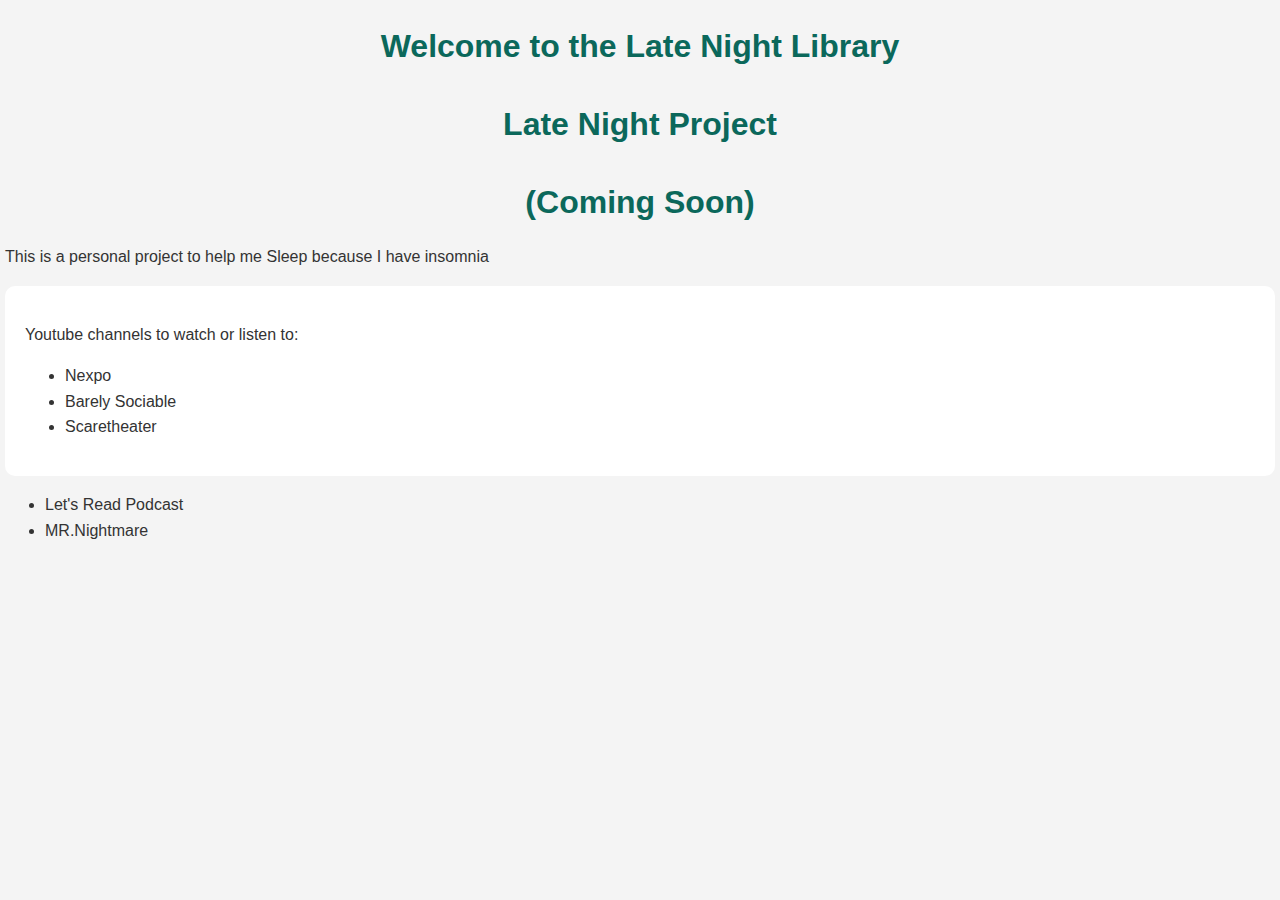
<file: index.html>
<!DOCTYPE html>
<html>
    <head>
        <meta charset="utf-8">
        <title>LateNight</title>
        <link rel="stylesheet" href="styles.css">
        <link rel="icon" type="image/png" href="favicon.png">
        <meta name="viewport" content="width=device-width, initial-scale=1.0">
    </head>
    <body>
        <h1>Welcome to the Late Night Library</h1>
        <h2>Late Night Project</h2>
        <h2>(Coming Soon)</h2>
        <p>This is a personal project to help me Sleep because I have insomnia</p>
        <div class="hero">
            <P>Youtube channels to watch or listen to:</P>
                 <ul>
                     <li>Nexpo</li>
                    <li>Barely Sociable</li>
                    <li>Scaretheater</li>
                </ul>    
        </div>
        <ul>
            <li>Let's Read Podcast</li>
            <li>MR.Nightmare</li>
        </ul>
    </body>
</html>
</file>
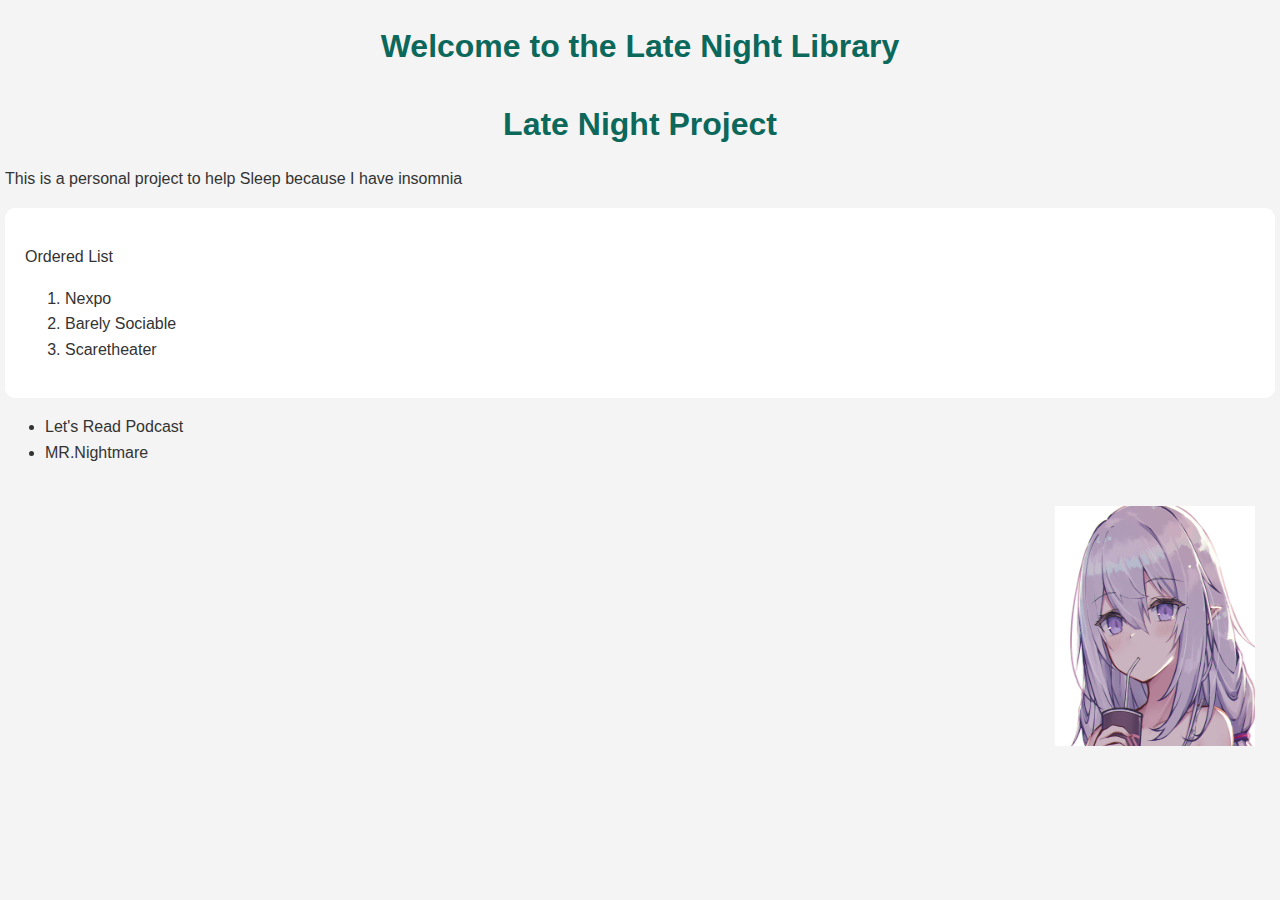
<file: latenight.html>
<!DOCTYPE html>
<html>
    <head>
        <meta charset="utf-8">
        <title>LateNight</title>
        <link rel="stylesheet" href="styles.css">
    </head>
    <body>
        <h1 class="header">Welcome to the Late Night Library</h1>
        <h2 class="header">Late Night Project</h2>
        <p>This is a personal project to help Sleep because I have insomnia</p>
        <div class="hero">
            <P>Ordered List</P>
                 <ol>
                     <li>Nexpo</li>
                    <li>Barely Sociable</li>
                    <li>Scaretheater</li>
                </ol>    
        </div>
        <ul>
            <li>Let's Read Podcast</li>
            <li>MR.Nightmare</li>
        </ul>
        <img class="imgcss" src="anime_profile.jpg" width="360" height="240" alt="Image Missing!">
    </body>
</html>
</file>
<file: styles.css>
body {
    font-family: Arial, sans-serif;
    margin: 5px;
    padding: 0;
    background-color: #f4f4f4;
    color: #333;
    line-height: 1.6;
}

header {
    background-color: #ffffff;
    color: #054943;
    padding: 20px 0;
    text-align: center;
}

h1 {
    color: #0b685b;
    font-size: 2rem;
    margin-bottom: 10px;
    text-align: center;
}

main {
    padding: 20px;
    max-width: 800px;
    margin: 20px auto;
    background-color: #fff;
    box-shadow: 0 0 10px rgba(0, 0, 0, 0.1);
}

h2 {
    color: #0b685b;
    font-size: 2rem;
    margin-bottom: 10px;
    text-align: center;
}

main p {
    font-size: 1rem;
}

.imgcss {
    display: block;
    margin-left: auto;
    margin-right: 20px;
    margin-top: 40px;
    width: 200px;
}

.hero {
    background-color: white;
    padding: 20px;
    border-radius: 10px;
}
</file>
